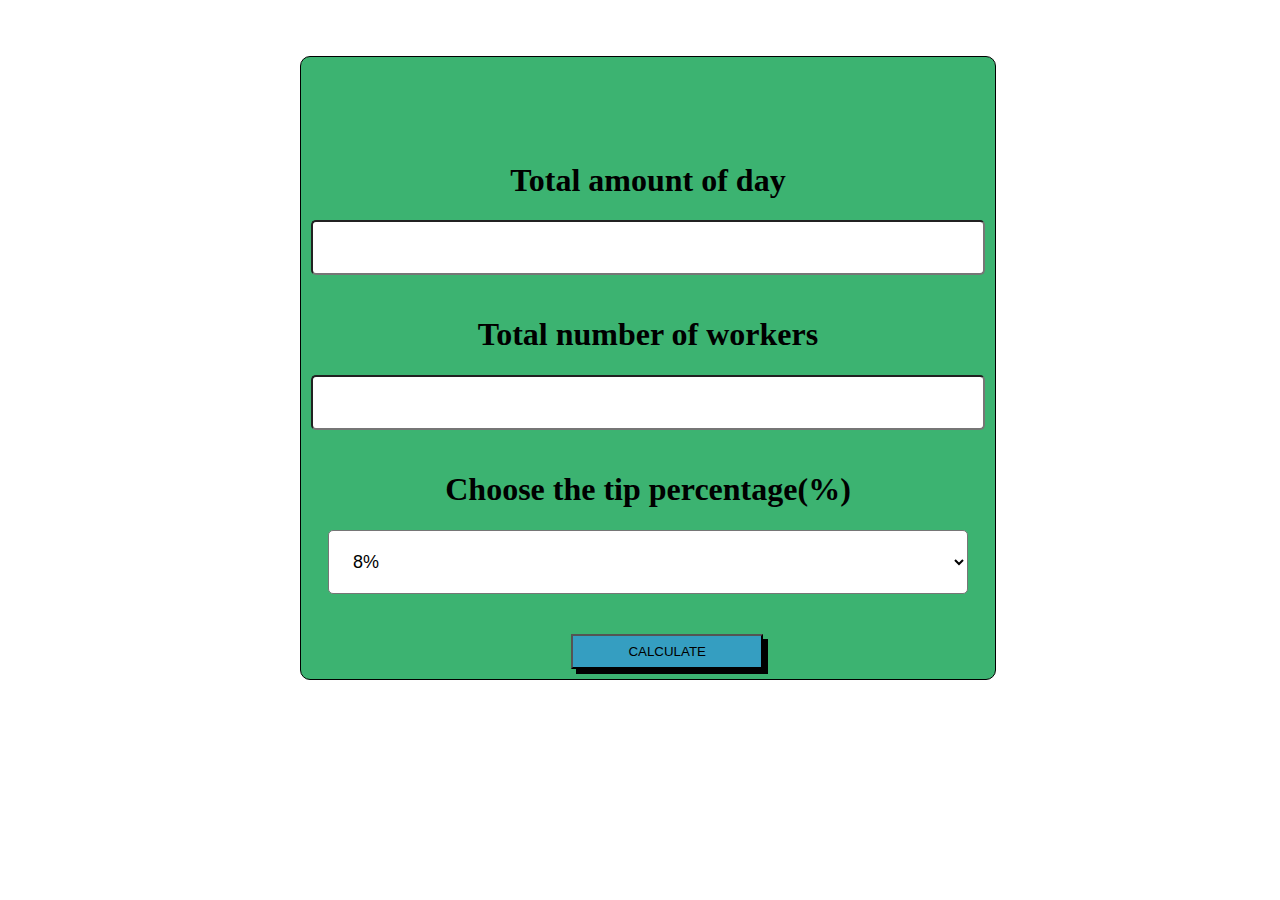
<file: Tip calculator/index.html>
<!DOCTYPE html>
<html>
    <head>
        <title>Tip calculator</title>
        <link rel="stylesheet" href="style.css">
    </head>
    <body>
        <div class="tipCalculator">
            <div id="tip">
                <h1 id="header"></h1>
                <div id="final"></div>
                <h1>Total amount of day</h1>
                <input id="amount" type ="number" min=0 required></input>
                <h1>Total number of workers</h1>
                <input id="people" type="number" min=0 required>
                <h1>Choose the tip percentage(%)</h1>
                <select id="day" name="Condition of day">
                    <option value = "8">8%</option>
                    <option value = " 5"> 5%</option>
                    <option value = "2">2%</option>
                </select>
               
                <button  id="button" >CALCULATE</button>
                
            </div>
        </div>
        <script src="script.js"></script>
    </body>
</html>
</file>
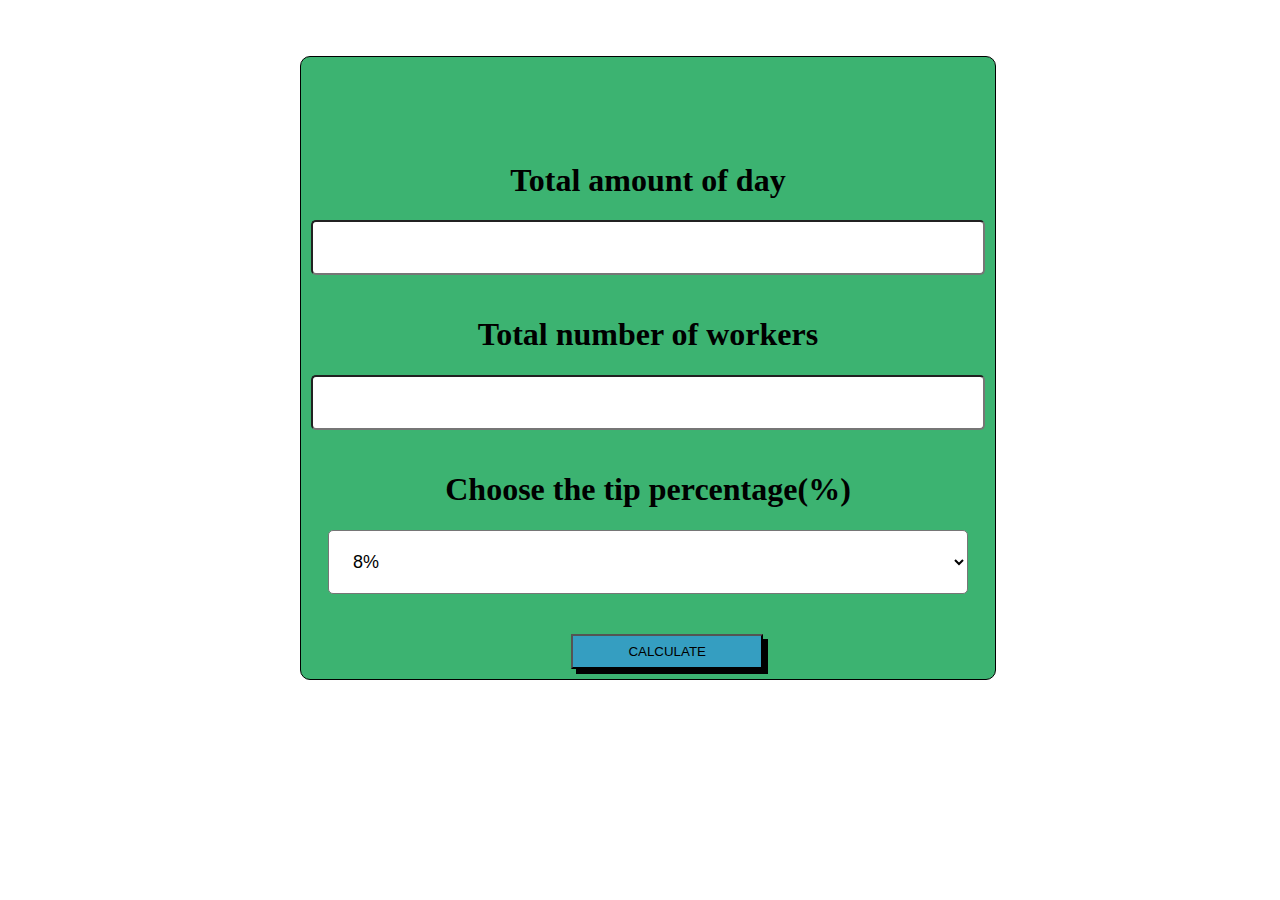
<file: C-program-fest2022/Tip calculator/index.html>
<!DOCTYPE html>
<html>
    <head>
        <title>Tip calculator</title>
        <link rel="stylesheet" href="style.css">
    </head>
    <body>
        <div class="tipCalculator">
            <div id="tip">
                <h1 id="header"></h1>
                <div id="final"></div>
                <h1>Total amount of day</h1>
                <input id="amount" type ="number" min=0 required></input>
                <h1>Total number of workers</h1>
                <input id="people" type="number" min=0 required>
                <h1>Choose the tip percentage(%)</h1>
                <select id="day" name="Condition of day">
                    <option value = "8">8%</option>
                    <option value = " 5"> 5%</option>
                    <option value = "2">2%</option>
                </select>
               
                <button  id="button" >CALCULATE</button>
                
            </div>
        </div>
        <script src="script.js"></script>
    </body>
</html>
</file>
<file: Tip calculator/style.css>
.tipCalculator {
  height: 80vh;
  width: 100vw;
  display: grid;
  place-items: center;
}
#tip {
  padding: 10px;
  align-items: center;
  border-radius: 10px;
  border: 1px solid black;
  display: flex;
  background-color: mediumseagreen;
  flex-direction: column;
}
#tip > input {
  width: 50vw;
  margin-bottom: 20px;
  font-weight: bold;
  padding: 15px;
  font-size: large;
  outline-style: none;
  border-radius: 5px;
  background-color: #fff;
}
#tip button {
  object-fit: contain;
  width: 15vw;
  margin-top: 20px;
  align-items: center;
  display: grid;
  text-transform: inherit;
  margin-left: 3vw;
  place-items: center;
  box-shadow: 5px 5px;
  cursor: pointer;
  background-color: rgb(53, 158, 193);
  padding: 8px;
}
#day {
  width: 50vw;
  font-size: large;
  margin-bottom: 20px;
  padding: 20px;
  outline-style: none;
  border-radius: 5px;
  background-color: #fff;
  color: black;
}
#final {
  display: block;
  font-size: large;
  margin-top: 10px;
  font-weight: bolder;
  z-index: 1;
  padding: 5px;
}
#header {
  padding: 5px;
  border-radius: 10px;
}
</file>
<file: C-program-fest2022/Tip calculator/style.css>
.tipCalculator {
  height: 80vh;
  width: 100vw;
  display: grid;
  place-items: center;
}
#tip {
  padding: 10px;
  align-items: center;
  border-radius: 10px;
  border: 1px solid black;
  display: flex;
  background-color: mediumseagreen;
  flex-direction: column;
}
#tip > input {
  width: 50vw;
  margin-bottom: 20px;
  font-weight: bold;
  padding: 15px;
  font-size: large;
  outline-style: none;
  border-radius: 5px;
  background-color: #fff;
}
#tip button {
  object-fit: contain;
  width: 15vw;
  margin-top: 20px;
  align-items: center;
  display: grid;
  text-transform: inherit;
  margin-left: 3vw;
  place-items: center;
  box-shadow: 5px 5px;
  cursor: pointer;
  background-color: rgb(53, 158, 193);
  padding: 8px;
}
#day {
  width: 50vw;
  font-size: large;
  margin-bottom: 20px;
  padding: 20px;
  outline-style: none;
  border-radius: 5px;
  background-color: #fff;
  color: black;
}
#final {
  display: block;
  font-size: large;
  margin-top: 10px;
  font-weight: bolder;
  z-index: 1;
  padding: 5px;
}
#header {
  padding: 5px;
  border-radius: 10px;
}
</file>
